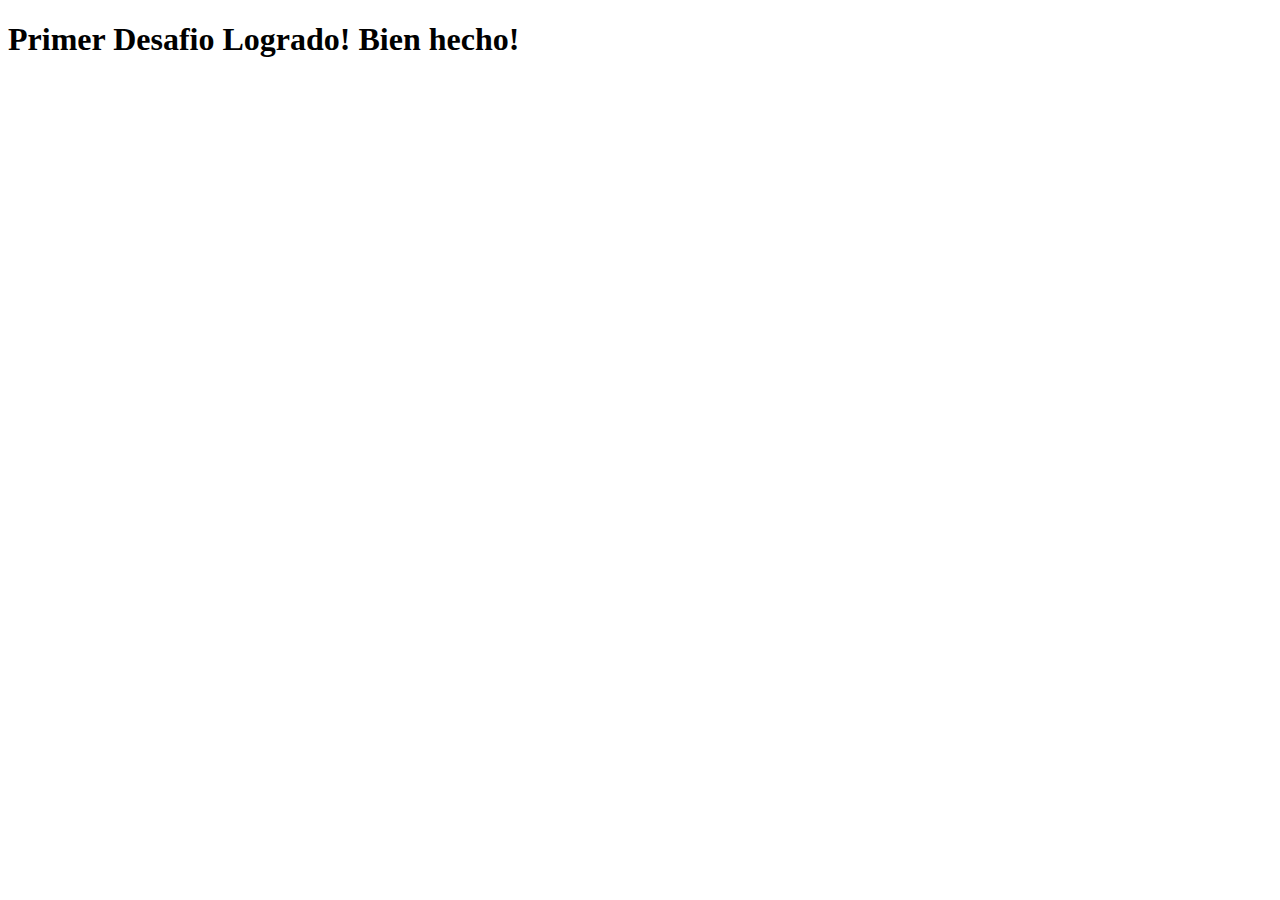
<file: Clase 1/index.html>
<!DOCTYPE html>
<html lang="en">
<head>
    <meta charset="UTF-8">
    <meta http-equiv="X-UA-Compatible" content="IE=edge">
    <meta name="viewport" content="width=device-width, initial-scale=1.0">
    <title>Primer desafio de JavaScript</title>
</head>
<body>
    <h1>Primer Desafio Logrado! Bien hecho!</h1>
    <script>
        let name = prompt("Name:");
        let age = prompt("How old are you?");
        alert("The user " + name + " is " + age + " years old.");
    </script>
</body>
</html>
</file>
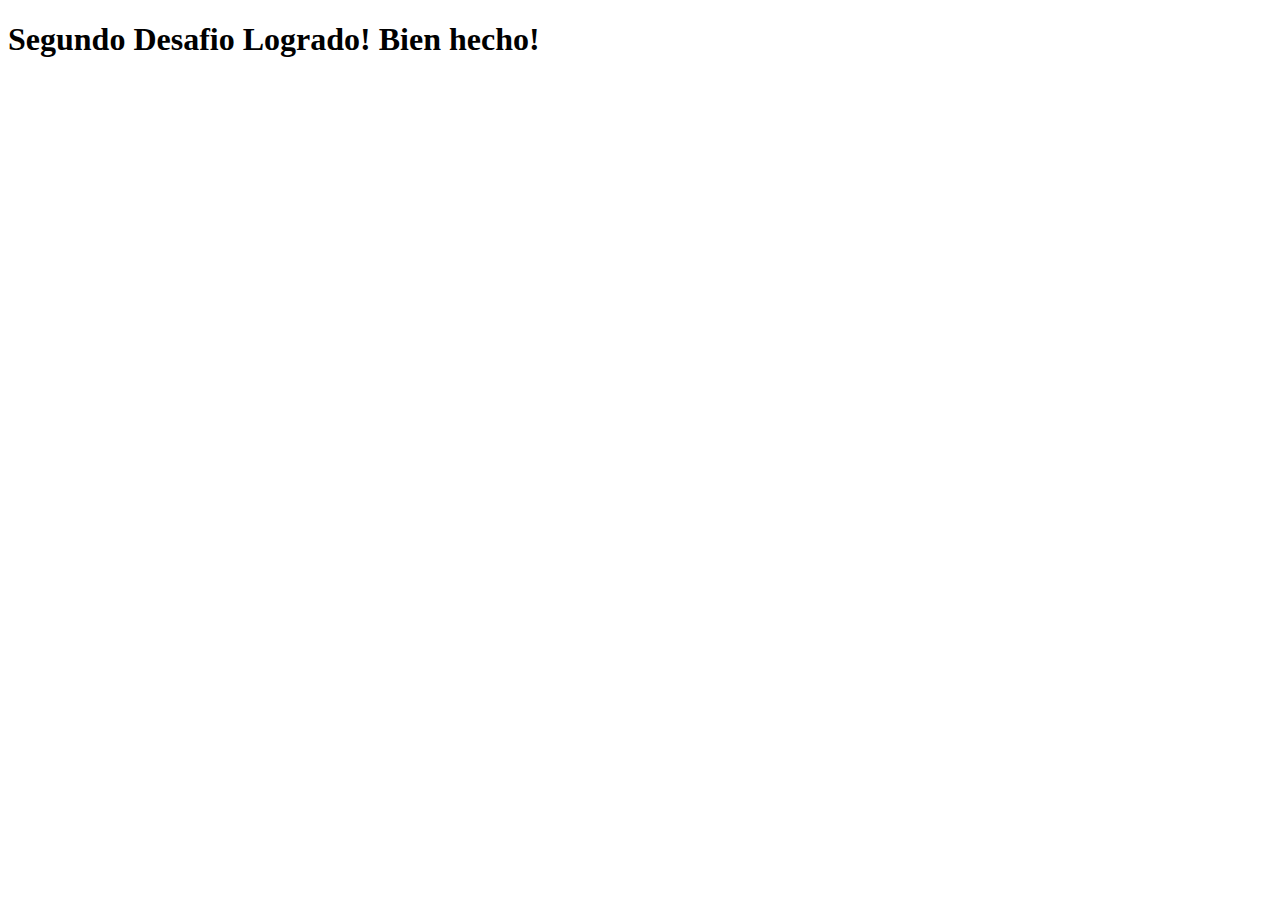
<file: Clase 2/index.html>
<!DOCTYPE html>
<html lang="en">
<head>
    <meta charset="UTF-8">
    <meta http-equiv="X-UA-Compatible" content="IE=edge">
    <meta name="viewport" content="width=device-width, initial-scale=1.0">
    <title>Desafio de JavaScript</title>
</head>
<body>
    <h1>Segundo Desafio Logrado! Bien hecho!</h1>
    <script src="javascript/script.js"></script>
</body>
</html>
</file>
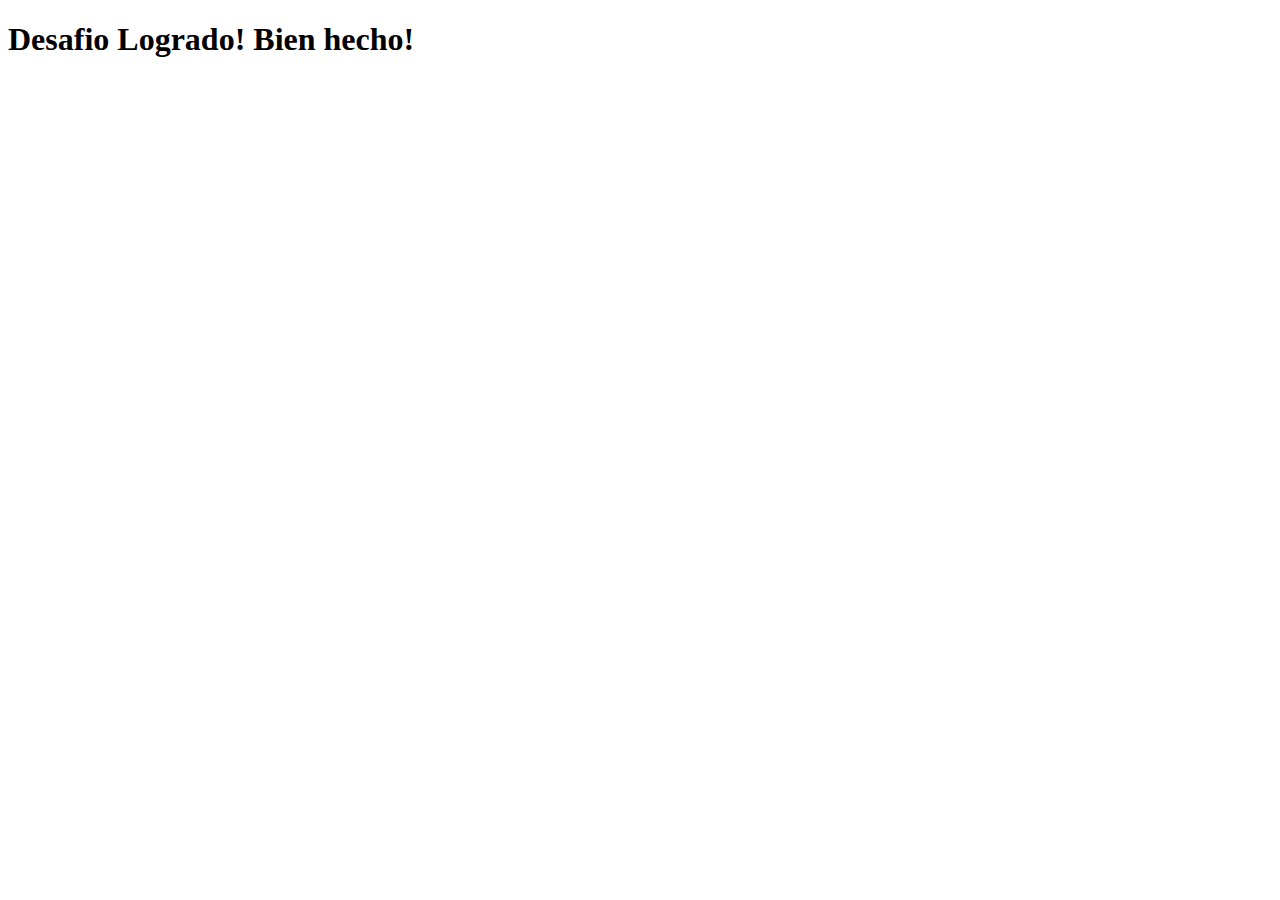
<file: Clase 3/index.html>
<!DOCTYPE html>
<html lang="en">
<head>
    <meta charset="UTF-8">
    <meta http-equiv="X-UA-Compatible" content="IE=edge">
    <meta name="viewport" content="width=device-width, initial-scale=1.0">
    <title>Desafio de JavaScript</title>
</head>
<body>
    <h1>Desafio Logrado! Bien hecho!</h1>
    <script src="javascript/script.js"></script>
</body>
</html>
</file>
